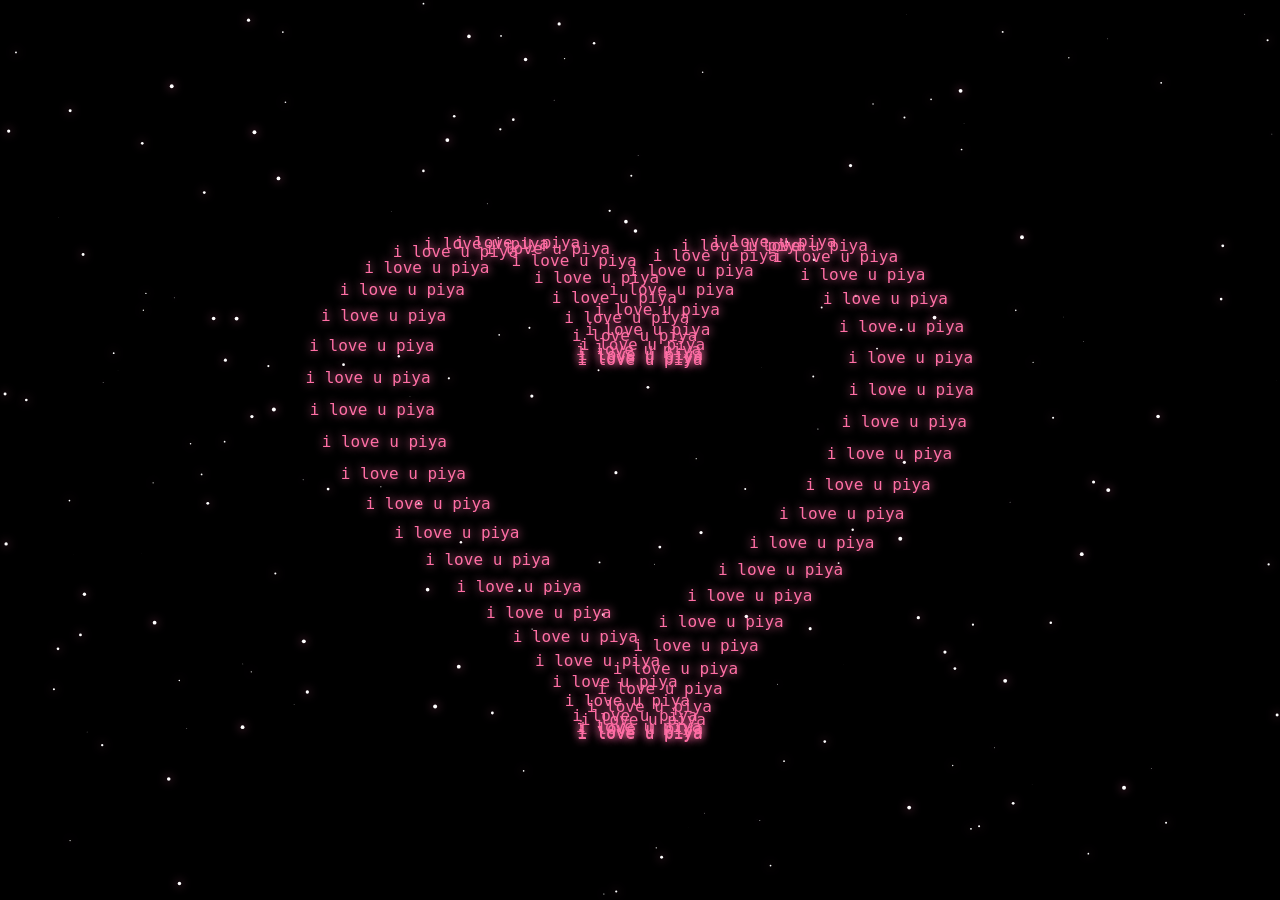
<file: index.html>
<!DOCTYPE html>
<html>
<head>
<meta charset="UTF-8">
<title>Love Text Glow</title>

<style>
body{
margin:0;
background:black;
overflow:hidden;
font-family:monospace;
}

canvas{
display:block;
}
</style>

</head>
<body>

<canvas id="canvas"></canvas>

<script>

const canvas = document.getElementById("canvas");
const ctx = canvas.getContext("2d");

function resize(){
canvas.width = window.innerWidth;
canvas.height = window.innerHeight;
}

resize();
window.addEventListener("resize", resize);

/* TEXT HEART */
const text = "i love u piya";
let offset = 0;

let heart = [];

for(let t=0; t<Math.PI*2; t+=0.01){

let x = 16*Math.pow(Math.sin(t),3);
let y = 13*Math.cos(t)-5*Math.cos(2*t)-2*Math.cos(3*t)-Math.cos(4*t);

heart.push({x,y});

}

/* STAR BACKGROUND */
let stars = [];

for(let i=0;i<200;i++){
stars.push({
x: Math.random()*canvas.width,
y: Math.random()*canvas.height,
size: Math.random()*2,
speed: Math.random()*0.4
});
}

function drawStars(){

for(let s of stars){

ctx.fillStyle="white";
ctx.beginPath();
ctx.arc(s.x,s.y,s.size,0,Math.PI*2);
ctx.fill();

s.y += s.speed;

if(s.y > canvas.height){
s.y = 0;
s.x = Math.random()*canvas.width;
}

}

}

function draw(){

ctx.clearRect(0,0,canvas.width,canvas.height);

/* gambar bintang */
drawStars();

/* style heart */
ctx.fillStyle="#ff6fa5";
ctx.font="16px monospace";
ctx.textAlign="center";

ctx.shadowColor="#ff6fa5";
ctx.shadowBlur=10;

let centerX = canvas.width/2;
let centerY = canvas.height/2;

for(let i=0;i<heart.length;i++){

let index = Math.floor((i+offset)%heart.length);
let p = heart[index];

let px = centerX + p.x*17;
let py = centerY - p.y*17;

if(i%10===0){
ctx.fillText(text,px,py);
}

}

/* gerakan lebih smooth */
offset += 0.35;

requestAnimationFrame(draw);

}

draw();

</script>

</body>
</html>
</file>
